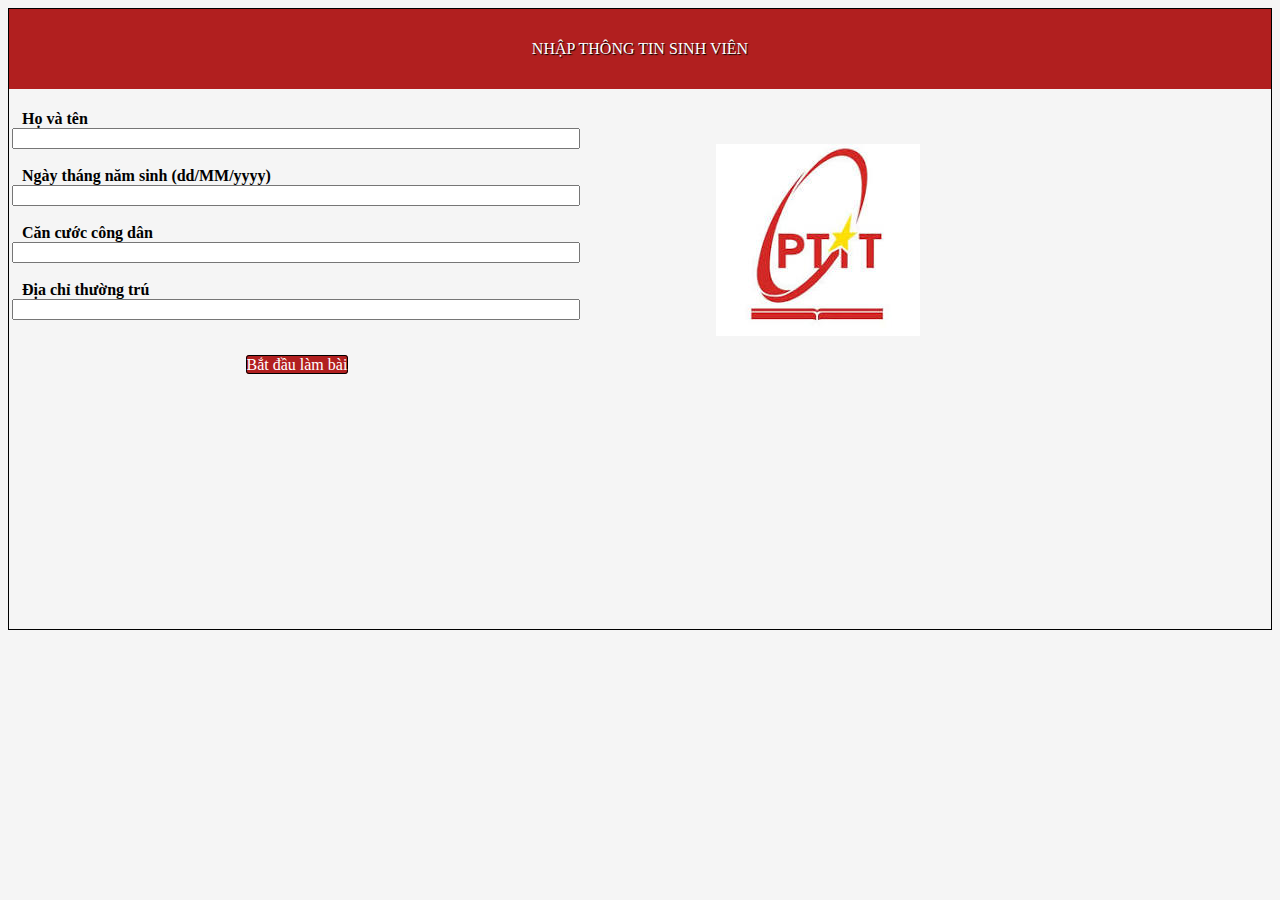
<file: index.html>
<!DOCTYPE html>
<html lang="en">
<head>
    <meta charset="UTF-8">
    <meta name="viewport" content="width=device-width, initial-scale=1.0">
    <title>Nhập thông tin</title>
    <link rel="stylesheet" href="./index_css.css">
</head>
<body>
    <div id="header">
        <div id="NHẬP THÔNG TIN SINH VIÊN">NHẬP THÔNG TIN SINH VIÊN</div>
    </div>
    <br />

    <table>
        <tr>
            <td>
                <span id="truong-nhap">
                    <div id="hoten">Họ và tên</div>
                    <input type="text" id="input-hoten" />
                    <br /> <br />
            
                    <div id="ngaysinh">Ngày tháng năm sinh (dd/MM/yyyy) </div>
                    <input type="text" id="input-ngaysinh" />
                    <br /> <br />
                    
                    <div id="cccd">Căn cước công dân</div>
                    <input type="text" id="input-cccd" />
                    <br /> <br />
                    
                    <div id="diachi">Địa chỉ thường trú</div>
                    <input type="text" id="input-diachi" />
                    <br /> <br /> <br />

                    <div id="batdau">
                        <a href="baithi.html" id="lambai">Bắt đầu làm bài</a>
                    </div>
                </span>
            </td>
            <td>
                <span id="anh">
                    <img src="./download.jpg" />
                </span>
            </td>
        </tr>
    </table>
    <br />

    <script type="text/javascript" src="./xuly_index.js"></script>
</body>
</html>
</file>
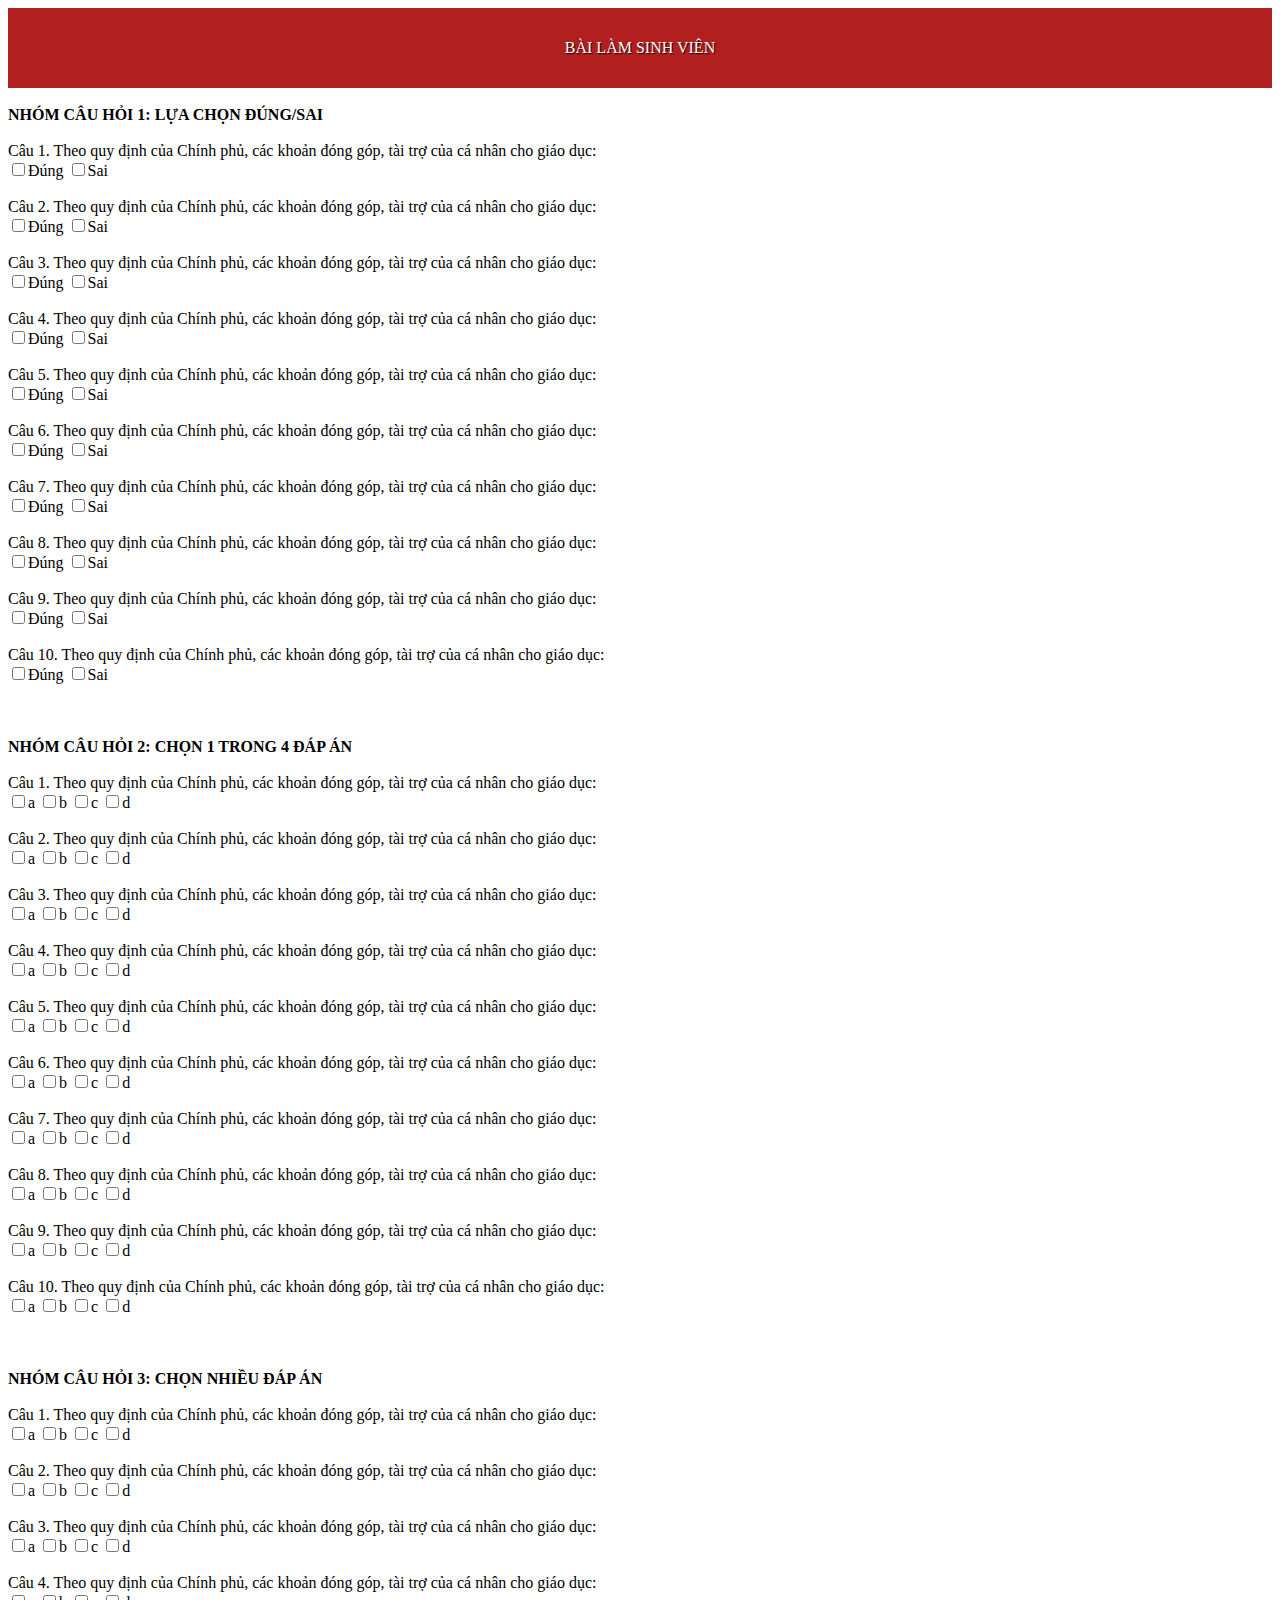
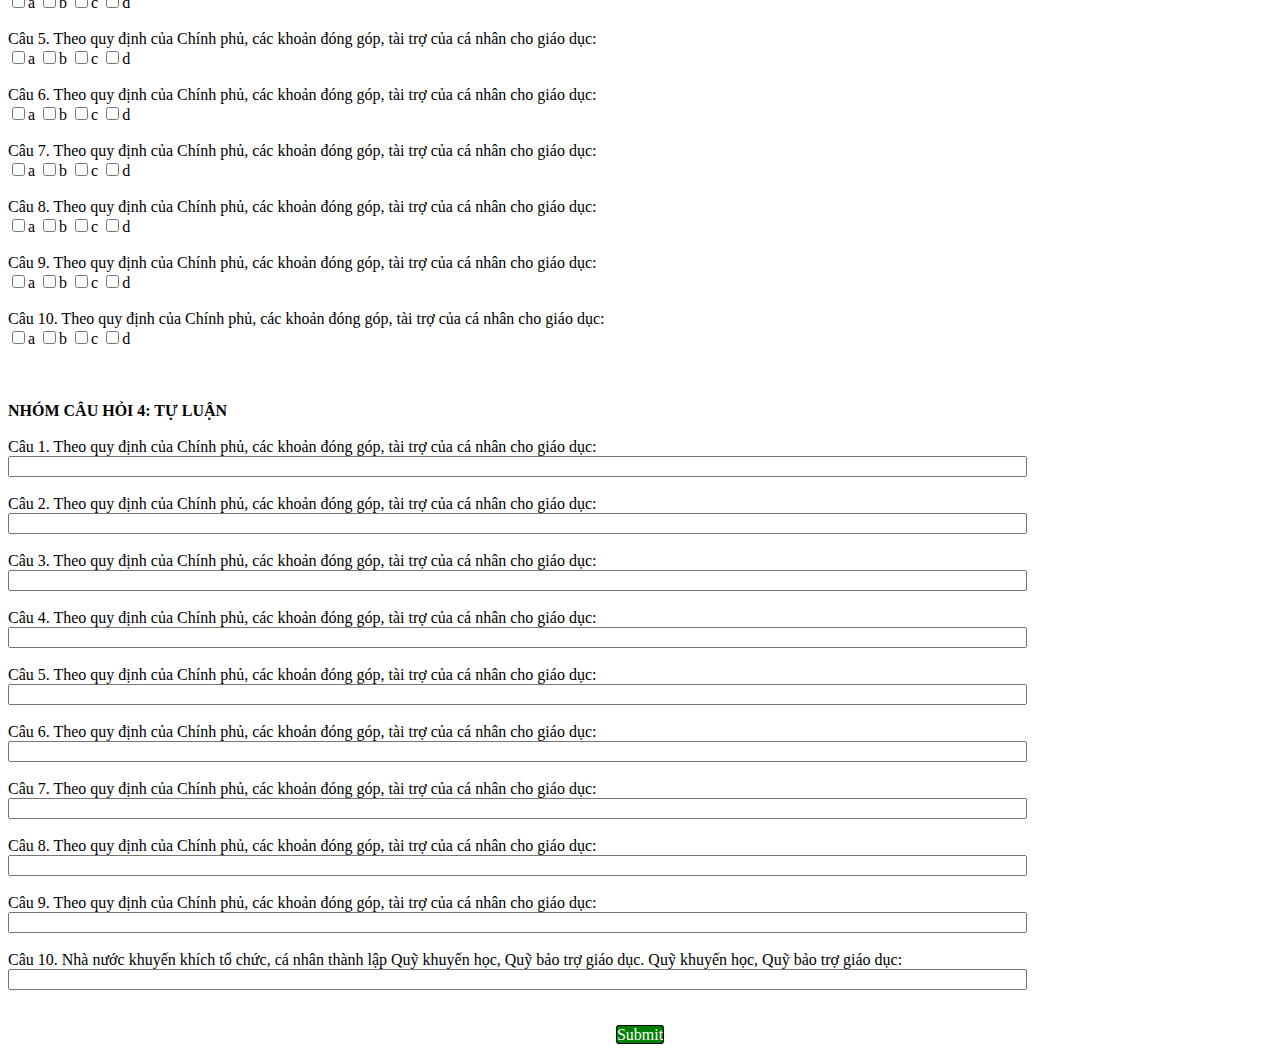
<file: baithi.html>
<!DOCTYPE html>
<html lang="en">
<head>
    <meta charset="UTF-8">
    <meta name="viewport" content="width=device-width, initial-scale=1.0">
    <title>Câu hỏi</title>
    <link rel="stylesheet" href="./baithi_css.css">
</head>
<body>
    <div id="header">
        <div id="NHẬP THÔNG TIN SINH VIÊN">BÀI LÀM SINH VIÊN</div>
    </div>
    <br />

    <div id="nhom 1">
        <b>NHÓM CÂU HỎI 1: LỰA CHỌN ĐÚNG/SAI </b>

        <br /> <br />
        <div id="cau1">
            Câu 1. Theo quy định của Chính phủ, các khoản đóng góp, tài trợ của cá nhân cho giáo dục:
            <br />
            <input type="checkbox" class="a" onchange="limitCheckboxSelection(this)">Đúng
            <input type="checkbox" class="a" onchange="limitCheckboxSelection(this)">Sai
        </div>
        <br />

        <div id="cau2">
            Câu 2. Theo quy định của Chính phủ, các khoản đóng góp, tài trợ của cá nhân cho giáo dục:
            <br />
            <input type="checkbox" class="a" onchange="limitCheckboxSelection(this)">Đúng
            <input type="checkbox" class="a" onchange="limitCheckboxSelection(this)">Sai
        </div>
        <br />

        <div id="cau3">
            Câu 3. Theo quy định của Chính phủ, các khoản đóng góp, tài trợ của cá nhân cho giáo dục:
            <br />
            <input type="checkbox" class="a" onchange="limitCheckboxSelection(this)">Đúng
            <input type="checkbox" class="a" onchange="limitCheckboxSelection(this)">Sai
        </div>
        <br />

        <div id="cau4">
            Câu 4. Theo quy định của Chính phủ, các khoản đóng góp, tài trợ của cá nhân cho giáo dục:
            <br />
            <input type="checkbox" class="a" onchange="limitCheckboxSelection(this)">Đúng
            <input type="checkbox" class="a" onchange="limitCheckboxSelection(this)">Sai
        </div>
        <br />

        <div id="cau5">
            Câu 5. Theo quy định của Chính phủ, các khoản đóng góp, tài trợ của cá nhân cho giáo dục:
            <br />
            <input type="checkbox" class="a" onchange="limitCheckboxSelection(this)">Đúng
            <input type="checkbox" class="a" onchange="limitCheckboxSelection(this)">Sai
        </div>
        <br />

        <div id="cau6">
            Câu 6. Theo quy định của Chính phủ, các khoản đóng góp, tài trợ của cá nhân cho giáo dục:
            <br />
            <input type="checkbox" class="a" onchange="limitCheckboxSelection(this)">Đúng
            <input type="checkbox" class="a" onchange="limitCheckboxSelection(this)">Sai
        </div>
        <br />

        <div id="cau7">
            Câu 7. Theo quy định của Chính phủ, các khoản đóng góp, tài trợ của cá nhân cho giáo dục:
            <br />
            <input type="checkbox" class="a" onchange="limitCheckboxSelection(this)">Đúng
            <input type="checkbox" class="a" onchange="limitCheckboxSelection(this)">Sai
        </div>
        <br />

        <div id="cau8">
            Câu 8. Theo quy định của Chính phủ, các khoản đóng góp, tài trợ của cá nhân cho giáo dục:
            <br />
            <input type="checkbox" class="a" onchange="limitCheckboxSelection(this)">Đúng
            <input type="checkbox" class="a" onchange="limitCheckboxSelection(this)">Sai
        </div>
        <br />

        <div id="cau9">
            Câu 9. Theo quy định của Chính phủ, các khoản đóng góp, tài trợ của cá nhân cho giáo dục:
            <br />
            <input type="checkbox" class="a" onchange="limitCheckboxSelection(this)">Đúng
            <input type="checkbox" class="a" onchange="limitCheckboxSelection(this)">Sai
        </div>
        <br />

        <div id="cau10">
            Câu 10. Theo quy định của Chính phủ, các khoản đóng góp, tài trợ của cá nhân cho giáo dục:
            <br />
            <input type="checkbox" class="a" onchange="limitCheckboxSelection(this)">Đúng
            <input type="checkbox" class="a" onchange="limitCheckboxSelection(this)">Sai
        </div>
        <br />
    </div>

    <br /> <br />

    <div id="nhom 2">
        <B>NHÓM CÂU HỎI 2: CHỌN 1 TRONG 4 ĐÁP ÁN</B>

        <br /><br />
        <div id="cau1">
            Câu 1. Theo quy định của Chính phủ, các khoản đóng góp, tài trợ của cá nhân cho giáo dục:
            <br />
            <input type="checkbox" class="a" onchange="limitCheckboxSelection(this)">a
            <input type="checkbox" class="a" onchange="limitCheckboxSelection(this)">b
            <input type="checkbox" class="a" onchange="limitCheckboxSelection(this)">c
            <input type="checkbox" class="a" onchange="limitCheckboxSelection(this)">d
        </div>
        <br />

        <div id="cau2">
            Câu 2. Theo quy định của Chính phủ, các khoản đóng góp, tài trợ của cá nhân cho giáo dục:
            <br />
            <input type="checkbox" class="a" onchange="limitCheckboxSelection(this)">a
            <input type="checkbox" class="a" onchange="limitCheckboxSelection(this)">b
            <input type="checkbox" class="a" onchange="limitCheckboxSelection(this)">c
            <input type="checkbox" class="a" onchange="limitCheckboxSelection(this)">d
        </div>
        <br />

        <div id="cau3">
            Câu 3. Theo quy định của Chính phủ, các khoản đóng góp, tài trợ của cá nhân cho giáo dục:
            <br />
            <input type="checkbox" class="a" onchange="limitCheckboxSelection(this)">a
            <input type="checkbox" class="a" onchange="limitCheckboxSelection(this)">b
            <input type="checkbox" class="a" onchange="limitCheckboxSelection(this)">c
            <input type="checkbox" class="a" onchange="limitCheckboxSelection(this)">d
        </div>
        <br />

        <div id="cau4">
            Câu 4. Theo quy định của Chính phủ, các khoản đóng góp, tài trợ của cá nhân cho giáo dục:
            <br />
            <input type="checkbox" class="a" onchange="limitCheckboxSelection(this)">a
            <input type="checkbox" class="a" onchange="limitCheckboxSelection(this)">b
            <input type="checkbox" class="a" onchange="limitCheckboxSelection(this)">c
            <input type="checkbox" class="a" onchange="limitCheckboxSelection(this)">d
        </div>
        <br />

        <div id="cau5">
            Câu 5. Theo quy định của Chính phủ, các khoản đóng góp, tài trợ của cá nhân cho giáo dục:
            <br />
            <input type="checkbox" class="a" onchange="limitCheckboxSelection(this)">a
            <input type="checkbox" class="a" onchange="limitCheckboxSelection(this)">b
            <input type="checkbox" class="a" onchange="limitCheckboxSelection(this)">c
            <input type="checkbox" class="a" onchange="limitCheckboxSelection(this)">d
        </div>
        <br />

        <div id="cau6">
            Câu 6. Theo quy định của Chính phủ, các khoản đóng góp, tài trợ của cá nhân cho giáo dục:
            <br />
            <input type="checkbox" class="a" onchange="limitCheckboxSelection(this)">a
            <input type="checkbox" class="a" onchange="limitCheckboxSelection(this)">b
            <input type="checkbox" class="a" onchange="limitCheckboxSelection(this)">c
            <input type="checkbox" class="a" onchange="limitCheckboxSelection(this)">d
        </div>
        <br />

        <div id="cau7">
            Câu 7. Theo quy định của Chính phủ, các khoản đóng góp, tài trợ của cá nhân cho giáo dục:
            <br />
            <input type="checkbox" class="a" onchange="limitCheckboxSelection(this)">a
            <input type="checkbox" class="a" onchange="limitCheckboxSelection(this)">b
            <input type="checkbox" class="a" onchange="limitCheckboxSelection(this)">c
            <input type="checkbox" class="a" onchange="limitCheckboxSelection(this)">d
        </div>
        <br />

        <div id="cau8">
            Câu 8. Theo quy định của Chính phủ, các khoản đóng góp, tài trợ của cá nhân cho giáo dục:
            <br />
            <input type="checkbox" class="a" onchange="limitCheckboxSelection(this)">a
            <input type="checkbox" class="a" onchange="limitCheckboxSelection(this)">b
            <input type="checkbox" class="a" onchange="limitCheckboxSelection(this)">c
            <input type="checkbox" class="a" onchange="limitCheckboxSelection(this)">d
        </div>
        <br />

        <div id="cau9">
            Câu 9. Theo quy định của Chính phủ, các khoản đóng góp, tài trợ của cá nhân cho giáo dục:
            <br />
            <input type="checkbox" class="a" onchange="limitCheckboxSelection(this)">a
            <input type="checkbox" class="a" onchange="limitCheckboxSelection(this)">b
            <input type="checkbox" class="a" onchange="limitCheckboxSelection(this)">c
            <input type="checkbox" class="a" onchange="limitCheckboxSelection(this)">d
        </div>
        <br />

        <div id="cau10">
            Câu 10. Theo quy định của Chính phủ, các khoản đóng góp, tài trợ của cá nhân cho giáo dục:
            <br />
            <input type="checkbox" class="a" onchange="limitCheckboxSelection(this)">a
            <input type="checkbox" class="a" onchange="limitCheckboxSelection(this)">b
            <input type="checkbox" class="a" onchange="limitCheckboxSelection(this)">c
            <input type="checkbox" class="a" onchange="limitCheckboxSelection(this)">d
        </div>
        <br />
    </div>

    <br /> <br />

    <div id="nhom 3">
        <b>NHÓM CÂU HỎI 3: CHỌN NHIỀU ĐÁP ÁN</b>

        <br /> <br />
        <div id="cau1">
            Câu 1. Theo quy định của Chính phủ, các khoản đóng góp, tài trợ của cá nhân cho giáo dục:
            <br />
            <input type="checkbox" class="a" >a
            <input type="checkbox" class="a">b
            <input type="checkbox" class="a">c
            <input type="checkbox" class="a" >d
        </div>
        <br />

        <div id="cau2">
            Câu 2. Theo quy định của Chính phủ, các khoản đóng góp, tài trợ của cá nhân cho giáo dục:
            <br />
            <input type="checkbox" class="a" >a
            <input type="checkbox" class="a">b
            <input type="checkbox" class="a">c
            <input type="checkbox" class="a" >d
        </div>
        <br />

        <div id="cau3">
            Câu 3. Theo quy định của Chính phủ, các khoản đóng góp, tài trợ của cá nhân cho giáo dục:
            <br />
            <input type="checkbox" class="a" >a
            <input type="checkbox" class="a">b
            <input type="checkbox" class="a">c
            <input type="checkbox" class="a" >d
        </div>
        <br />

        <div id="cau4">
            Câu 4. Theo quy định của Chính phủ, các khoản đóng góp, tài trợ của cá nhân cho giáo dục:
            <br />
            <input type="checkbox" class="a" >a
            <input type="checkbox" class="a">b
            <input type="checkbox" class="a">c
            <input type="checkbox" class="a" >d
        </div>
        <br />

        <div id="cau5">
            Câu 5. Theo quy định của Chính phủ, các khoản đóng góp, tài trợ của cá nhân cho giáo dục:
            <br />
            <input type="checkbox" class="a" >a
            <input type="checkbox" class="a">b
            <input type="checkbox" class="a">c
            <input type="checkbox" class="a" >d
        </div>
        <br />

        <div id="cau6">
            Câu 6. Theo quy định của Chính phủ, các khoản đóng góp, tài trợ của cá nhân cho giáo dục:
            <br />
            <input type="checkbox" class="a" >a
            <input type="checkbox" class="a">b
            <input type="checkbox" class="a">c
            <input type="checkbox" class="a" >d
        </div>
        <br />

        <div id="cau7">
            Câu 7. Theo quy định của Chính phủ, các khoản đóng góp, tài trợ của cá nhân cho giáo dục:
            <br />
            <input type="checkbox" class="a" >a
            <input type="checkbox" class="a">b
            <input type="checkbox" class="a">c
            <input type="checkbox" class="a" >d
        </div>
        <br />

        <div id="cau8">
            Câu 8. Theo quy định của Chính phủ, các khoản đóng góp, tài trợ của cá nhân cho giáo dục:
            <br />
            <input type="checkbox" class="a" >a
            <input type="checkbox" class="a">b
            <input type="checkbox" class="a">c
            <input type="checkbox" class="a" >d
        </div>
        <br />

        <div id="cau9">
            Câu 9. Theo quy định của Chính phủ, các khoản đóng góp, tài trợ của cá nhân cho giáo dục:
            <br />
            <input type="checkbox" class="a" >a
            <input type="checkbox" class="a">b
            <input type="checkbox" class="a">c
            <input type="checkbox" class="a" >d
        </div>
        <br />

        <div id="cau10">
            Câu 10. Theo quy định của Chính phủ, các khoản đóng góp, tài trợ của cá nhân cho giáo dục:
            <br />
            <input type="checkbox" class="a" >a
            <input type="checkbox" class="a">b
            <input type="checkbox" class="a">c
            <input type="checkbox" class="a" >d
        </div>
        <br />
    </div>

    <br /> <br />

    <div id="nhom 4">
        <b>NHÓM CÂU HỎI 4: TỰ LUẬN</b>

        <br /> <br />
        <div id="cau1">
            Câu 1. Theo quy định của Chính phủ, các khoản đóng góp, tài trợ của cá nhân cho giáo dục:
            <br />
            <input type="text"  class="q"/>
        </div>
        <br />

        <div id="cau2">
            Câu 2. Theo quy định của Chính phủ, các khoản đóng góp, tài trợ của cá nhân cho giáo dục:
            <br />
            <input type="text"  class="q"/>
        </div>
        <br />

        <div id="cau3">
            Câu 3. Theo quy định của Chính phủ, các khoản đóng góp, tài trợ của cá nhân cho giáo dục:
            <br />
            <input type="text"  class="q"/>
        </div>
        <br />

        <div id="cau4">
            Câu 4. Theo quy định của Chính phủ, các khoản đóng góp, tài trợ của cá nhân cho giáo dục:
            <br />
            <input type="text"  class="q"/>
        </div>
        <br />

        <div id="cau5">
            Câu 5. Theo quy định của Chính phủ, các khoản đóng góp, tài trợ của cá nhân cho giáo dục:
            <br />
            <input type="text"  class="q"/>
        </div>
        <br />

        <div id="cau6">
            Câu 6. Theo quy định của Chính phủ, các khoản đóng góp, tài trợ của cá nhân cho giáo dục:
            <br />
            <input type="text"  class="q"/>
        </div>
        <br />

        <div id="cau7">
            Câu 7. Theo quy định của Chính phủ, các khoản đóng góp, tài trợ của cá nhân cho giáo dục:
            <br />
            <input type="text"  class="q"/>
        </div>
        <br />

        <div id="cau8">
            Câu 8. Theo quy định của Chính phủ, các khoản đóng góp, tài trợ của cá nhân cho giáo dục:
            <br />
            <input type="text"  class="q"/>
        </div>
        <br />

        <div id="cau9">
            Câu 9. Theo quy định của Chính phủ, các khoản đóng góp, tài trợ của cá nhân cho giáo dục:
            <br />
            <input type="text"  class="q"/>
        </div>
        <br />

        <div id="cau10">
            Câu 10.  Nhà nước khuyến khích tổ chức, cá nhân thành lập Quỹ khuyến học, Quỹ bảo trợ giáo dục. Quỹ khuyến học, Quỹ bảo trợ giáo dục:
            <br />
            <input type="text"  class="q"/>
        </div>
        <br />
    </div>

    <br /> 

    <div id="sub">
        <a id="nut-sub" href="ketqua.html">Submit</a>
    </div>
    <script type="text/javascript" src="./xuly_baithi.js"></script>

</body>
</html>
</file>
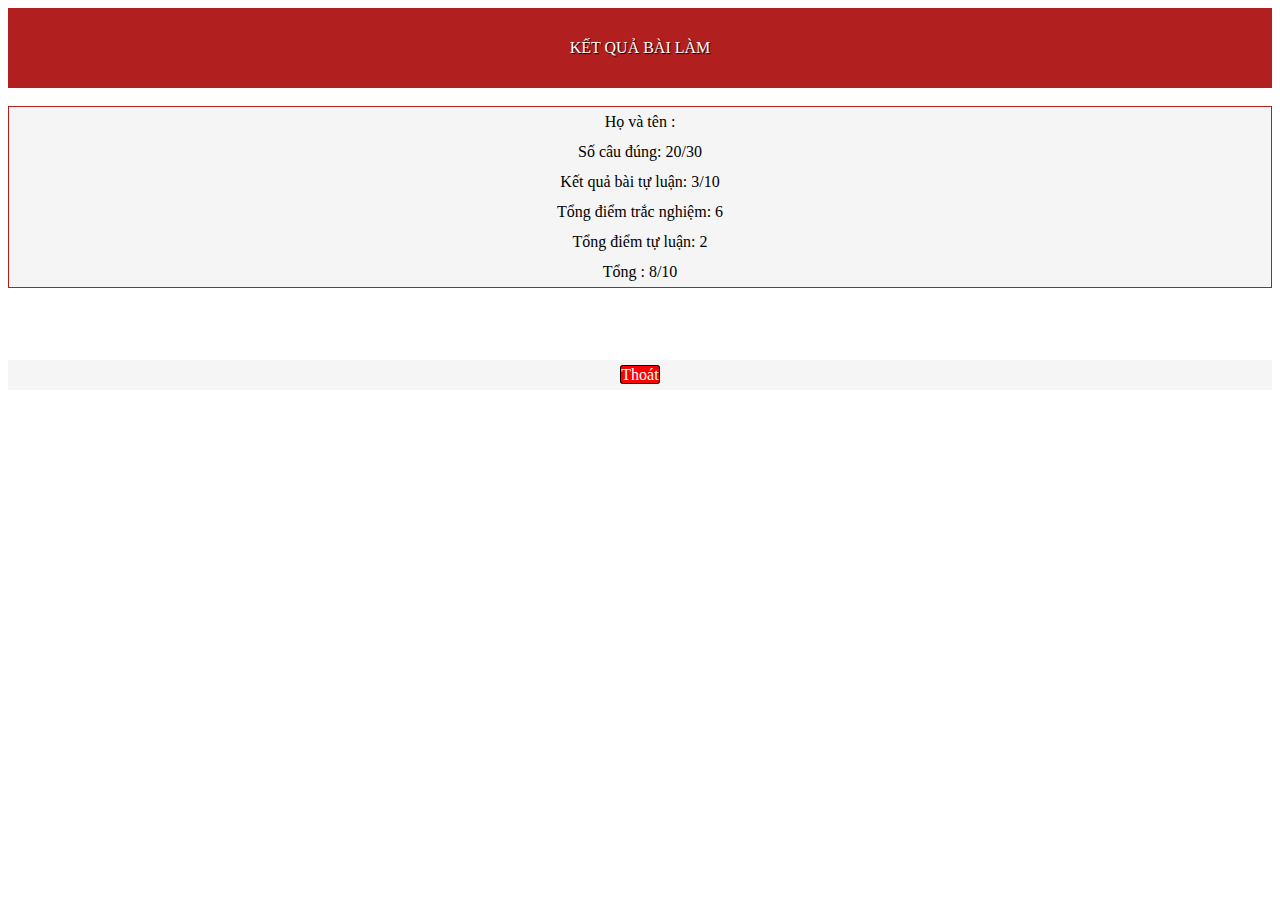
<file: ketqua.html>
<!DOCTYPE html>
<html lang="en">
<head>
    <meta charset="UTF-8">
    <meta name="viewport" content="width=device-width, initial-scale=1.0">
    <title>Kết quả bài thi</title>
    <link rel="stylesheet" href="./baithi_css.css">
</head>
<body>
    <div id="header">
        <div id="NHẬP THÔNG TIN SINH VIÊN">KẾT QUẢ BÀI LÀM</div>
    </div>
    <br />

    <div id="ketqua">
        <div id="hoten">Họ và tên :
            <span id="result"></span>
        </div>
        <div id="dung">Số câu đúng: 20/30</div>
        <div id="tu luan">Kết quả bài tự luận: 3/10</div>
        <div id="diemtn">Tổng điểm trắc nghiệm: 6</div>
        <div id="diemtl">Tổng điểm tự luận: 2</div>
        <div id="tong">Tổng : 8/10</div>
    </div>

    <br /> <br /> <br /> <br />

    <div id="quaylai">
        <a id="quay" href="./index.html">Thoát</a>
    </div>
    </div>

    <script type="text/javascript" src="./xuly_ketqua.js"></script>
</body>
</html>
</file>
<file: index_css.css>
body{
    border: 1px solid black;
    height: 620px;
    background-color: whitesmoke;
}
#header{
    line-height: 80px;
    background-color: rgb(177, 31, 31);
    color: white;
    text-align: center;
    text-shadow: 1px 1px 1px black;
}
#truong-nhap{
    display: inline-block;
    width: 80%;
    height: 100%;
    text-indent: 10px;
}
#hoten,#ngaysinh,#cccd,#diachi{
    font-weight: bold;
    left: 100px;
}
input{
    width: 100%;
}
a{
    text-decoration: none;
    color: white;
    background-color:rgb(177, 31, 31);
    text-align: center;
    border: 1px solid black;
    border-radius: 3px;
    width: 1000px;
}
#anh{
    display: inline-block;
}
table{
    width: 100%;
}
#batdau{
    text-align: center;
}
#lamnbai{
    border: 0.5px solid black;
    text-decoration: none;
    color: white;
    background-color: red;
    border-radius: 3px;
}
</file>
<file: baithi_css.css>
#header{
    line-height: 80px;
    background-color: rgb(177, 31, 31);
    color: white;
    text-align: center;
    text-shadow: 1px 1px 1px black;
}
#sub{
    width: 100%;
    text-align: center;
}
#nut-sub{
    color: white;
    text-decoration: none;
    background-color:green;
    border: 0.1px solid black;
    border-radius: 3px;
}
.q{
    width: 80%;
}
#ketqua{
    border: 1px solid rgb(177, 31, 31);
    text-align: center;
    background-color: whitesmoke;
    line-height: 30px;
}
#quaylai{
    text-decoration: none;
    text-align: center;
    background-color: whitesmoke;
    line-height: 30px;
}
#quay{
    border: 0.5px solid black;
    text-decoration: none;
    color: white;
    background-color: red;
    border-radius: 3px;
}
</file>
